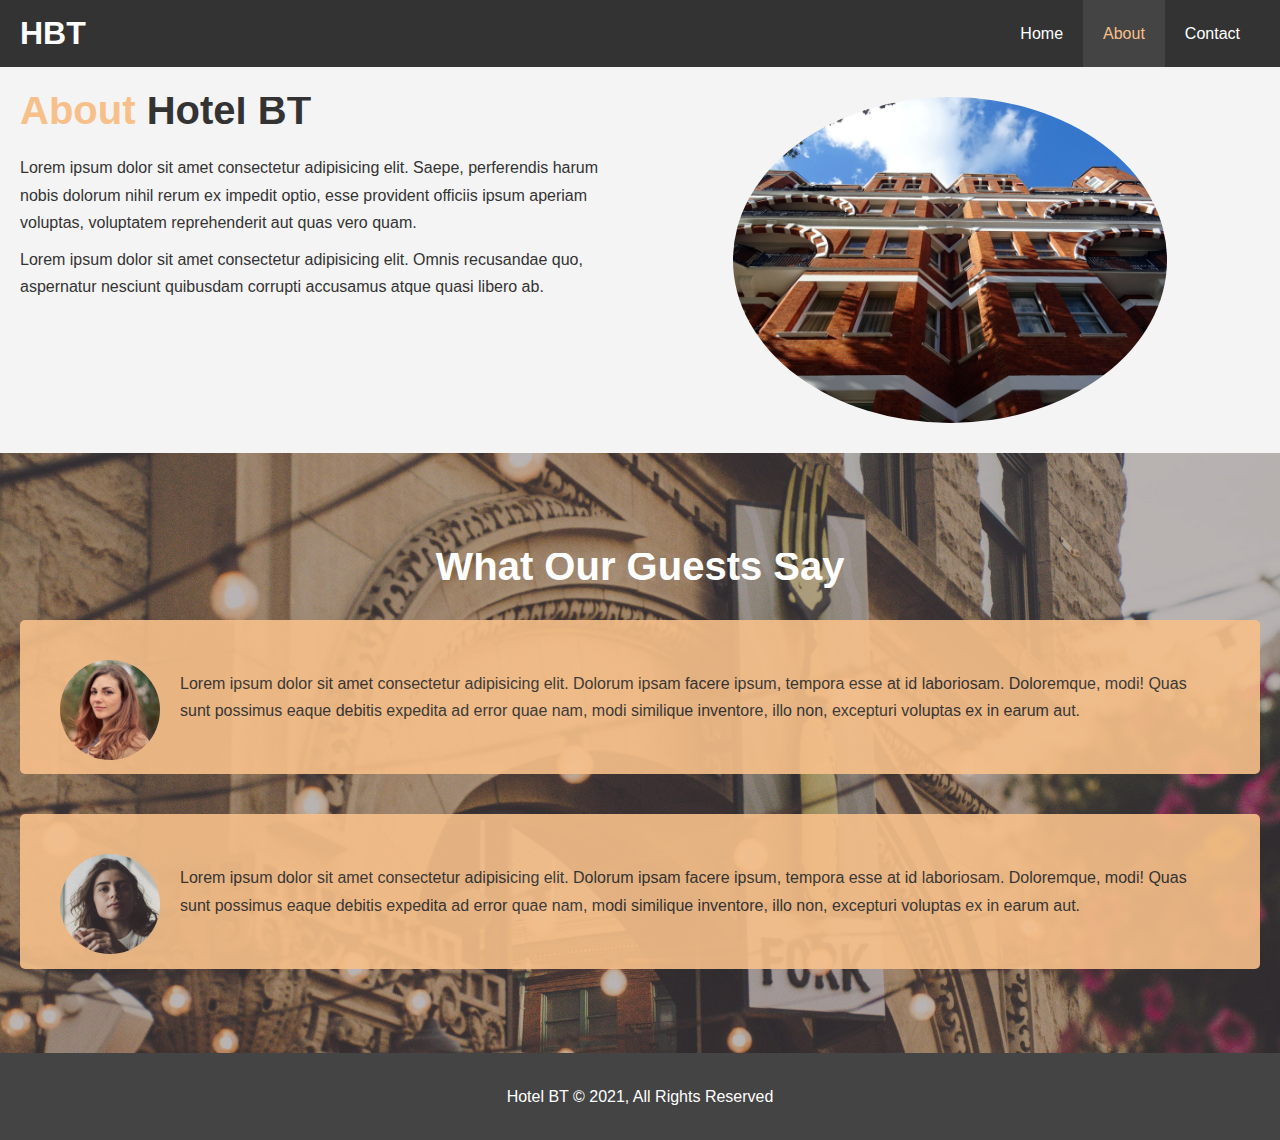
<file: about.html>
<!DOCTYPE html>
<html lang="en">
<head>
  <meta charset="UTF-8">
  <meta http-equiv="X-UA-Compatible" content="IE=edge">
  <meta name="viewport" content="width=device-width, initial-scale=1.0">
  <meta name="description" content="Welcome to the most extraordinary hotel in Boston Massachusetts">
  <meta name="keywords" content="hotel,boston hotel, new england hotel">
  <link rel="stylesheet" href="CSS/style.css">
  <title>Hotel BT | About</title>
</head>
<body>
  <header>
    <nav id="navbar">
      <div class="container">
        <h1 class="logo"><a href="index.html">HBT</a></h1>
        <ul>
          <li><a href="index.html">Home</a></li>
          <li><a class="current" href="about.html">About</a></li>
          <li><a href="contact.html">Contact</a></li>
        </ul>
      </div>
    </nav>
  </header>

  <section id="about-info" class="bg-light py-3">
    <div class="container">
      <div class="info-left">
       <h1 class="l-heading"><span class="text-primary"> About </span> Hotel BT</h1>
        <p>Lorem ipsum dolor sit amet consectetur adipisicing elit. Saepe, perferendis harum nobis dolorum nihil rerum ex impedit optio, esse provident officiis ipsum aperiam voluptas, voluptatem reprehenderit aut quas vero quam.</p>
         <p>Lorem ipsum dolor sit amet consectetur adipisicing elit. Omnis recusandae quo, aspernatur nesciunt quibusdam corrupti accusamus atque quasi libero ab.</p>
      </div>
      <div class="info-right">
        <img src="./img/photo-2.jpg" alt="Hotel">
      </div>
    </div>
  </section>

  <div class="clr"></div>

  <section id="testimonials" class="py-3">
    <div class="container">
      <h2 class="l-heading">What Our Guests Say</h2>
      <div class="testimonial bg-primary">
        <img src="./img/person-1.jpg" alt="Samantha">
        <p>Lorem ipsum dolor sit amet consectetur adipisicing elit. Dolorum ipsam facere ipsum, tempora esse at id laboriosam. Doloremque, modi! Quas sunt possimus eaque debitis expedita ad error quae nam, modi similique inventore, illo non, excepturi voluptas ex in earum aut.</p>
      </div>

      <div class="testimonial bg-primary">
        <img src="./img/person-2.jpg" alt="Jen">
        <p>Lorem ipsum dolor sit amet consectetur adipisicing elit. Dolorum ipsam facere ipsum, tempora esse at id laboriosam. Doloremque, modi! Quas sunt possimus eaque debitis expedita ad error quae nam, modi similique inventore, illo non, excepturi voluptas ex in earum aut.</p>
      </div>
    </div>
  </section>

  <footer id="main-footer">
    <p>Hotel BT &copy; 2021, All Rights Reserved</p>
  </footer>
</body>
</html>
</file>
<file: CSS/style.css>
/* Reset */
* {
  margin: 0;
  padding: 0;
  box-sizing: border-box;
}

/* Main Styling */
html,body {
  font-family:'Segoe UI', Tahoma, Geneva, Verdana, sans-serif ;
  line-height: 1.7em;
}

a {
  color: #333;
  text-decoration: none;
}

h1,h2,h3 {
  padding-bottom: 20px;
}

p {
  margin: 10px 0;
}

/* Utility Classes */
.container {
  margin: auto;
  max-width: 1100;
  overflow: auto;
  padding: 0 20px;
}

.text-primary {
  color: #f7c08a ;
}

.lead {
  font-size: 20px;
}

.btn {
  display: inline-block;
  font-size: 18px;
  color: #fff;
  background: #333;
  padding: 13px 20px;
  border: none;
  cursor: pointer;
  border-radius: 10px;
}

.btn:hover {
  background: #f7c08a;
  color: #333;
}

.btn-light {
  background: #f4f4f4;
  color: #333;
}

.bg-dark {
  background: #333;
  color: #fff;
}

.bg-light {
  background: #f4f4f4;
  color: #333;
}

.bg-primary {
  color: #333;
  background: #f7c08a;
}

.clr {
  clear: both;
}

.l-heading {
  font-size: 40px;
}

/* Padding */
.py-1 {padding: 10px 0; }
.py-2 {padding: 20px 0; }
.py-3 {padding: 30px 0; }

/* Navbar */
#navbar {
  background: #333;
  color: #fff;
  overflow: auto;
}

#navbar a {
  color: #fff;
}

#navbar h1 {
  float: left;
  padding-top: 20px;
}

#navbar ul{
  list-style: none;
  float: right;
}

#navbar ul li {
  float: left;
}

#navbar ul li a {
  display: block;
  padding: 20px;
  text-align: center;
}

#navbar ul li a:hover, 
#navbar ul li a.current {
  background: #444;
  color: #f7c08a;
}

/* Showcase */
#showcase {
  background: url('../img/showcase.jpg') no-repeat center center/cover;
  height: 600px;
}

#showcase .showcase-content {
  color: #fff;
  text-align: center;
  padding-top: 170px;
}

#showcase .showcase-content h1 {
  font-size: 60px;
  line-height: 1.2em;
}

#showcase .showcase-content p {
  padding: 20px;
  line-height: 1.7em;
}

/* Home Info */
#home-info {
  height: 400px;
}

#home-info .info-img {
  float: left;
  width: 50%;
  background: url('../img/photo-1.jpg') no-repeat ;
  min-height: 100%;
}

#home-info .info-content {
  float: right;
  width: 50%;
  height: 100%;
  text-align: center;
  padding: 50px 30px;
  overflow: hidden;
}

#home-info .info-content p {
  padding-bottom: 30px;
}

/* Features */
.box {
  float: left;
  width: 33.3%;
  padding: 50px;
  text-align: center;
}

.box i {
  margin-bottom: 10px;
}

/* About info */
#about-info .info-right {
float: right;
width: 50%;
min-height: 100%;
}

#about-info .info-right img {
  display: block;
  margin: auto;
  width: 70%;
  border-radius: 50%;
}

#about-info .info-left {
  float: left;
  width: 50%;
  height: 100%;
}

/* Testimonials */
#testimonials {
  height: 600px;
  background: url('../img/test-bg.jpg') no-repeat center center/cover;
  padding-top: 100px;
}

#testimonials h2 {
  color: #fff;
  text-align: center ;
  padding-bottom: 40px;
}

#testimonials .testimonial {
  padding: 40px;
  margin-bottom: 40px;
  border-radius: 5px;
  opacity: 0.9;
}

#testimonials .testimonial img {
  width: 100px;
  float: left;
  margin-right: 20px;
  border-radius: 50%;
}

/* Contact form */
#contact-form .form-group {
  margin-bottom: 20px;
}

#contact-form label {
  display: block;
  margin-bottom: 5px;
}

#contact-form input, 
#contact-form textarea {
  width:100% ;
  padding: 10px;
  border: 1px #ddd solid;
}

#contact-form textarea {
  height: 200px;
}

#contact-form input:focus, 
#contact-form textarea:focus {
  outline: none;
  border-color: #f7c08a;
} 

#contact-form .btn {
  margin-bottom: 15px;
}

#contact-form h1 {
  margin-top: 10px;
}

/* Footer */
#main-footer {
  text-align: center;
  background: #444;
  color: #fff;
  padding: 20px;
}
</file>
